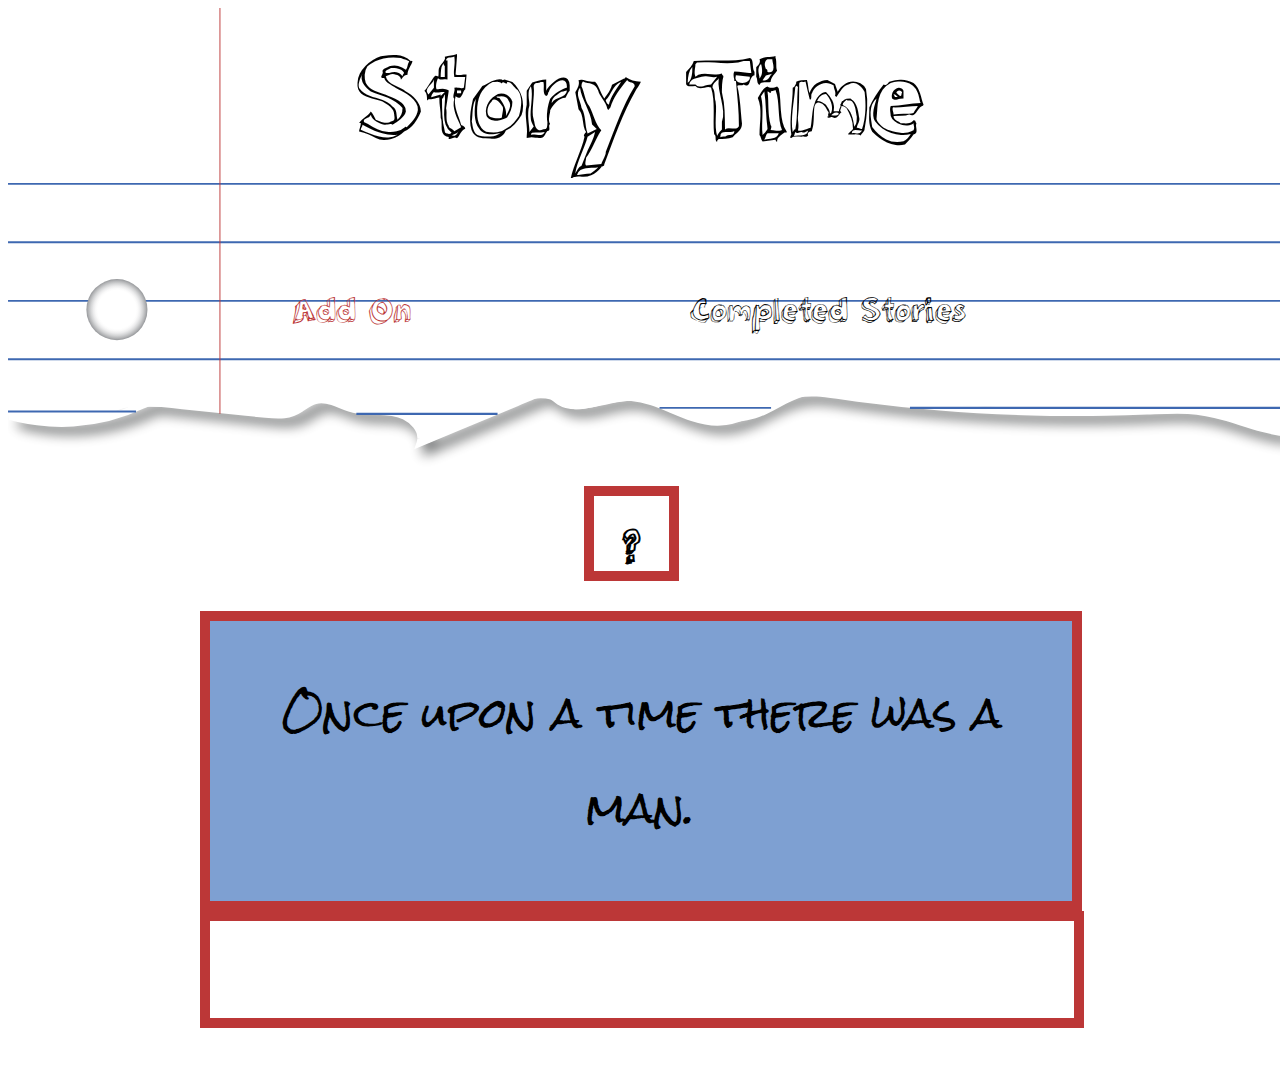
<file: index.html>
<!DOCTYPE html>
<html>

<head>
	<link rel="stylesheet" type="text/css" href="style.css">
	<script src="https://ajax.googleapis.com/ajax/libs/jquery/1.12.2/jquery.min.js"></script>
	<script src="https://ajax.googleapis.com/ajax/libs/jquery/2.2.2/jquery.min.js"></script>
	<title>Story Time</title>
</head>

<body>
	<header>
		<img src="img/titleBG.svg" width="100%"><p>Story Time</p>
	</header>
	<nav>
		<ul>
			<li id="current">Add On</li>
			<a href="stories.html"><li>Completed Stories</li></a>
		</ul>
	</nav>

	<div id="help">
		<p><a href="help.html">?</a></p>
	</div>

	<content>
		<div id="quote">
			<p>Once upon a time there was a man.</p>
		</div>
		<div id="newSent">
			<input type="text">
		</div>
	</content>

<script src="main.js"></script>
</body>
</html>
</file>
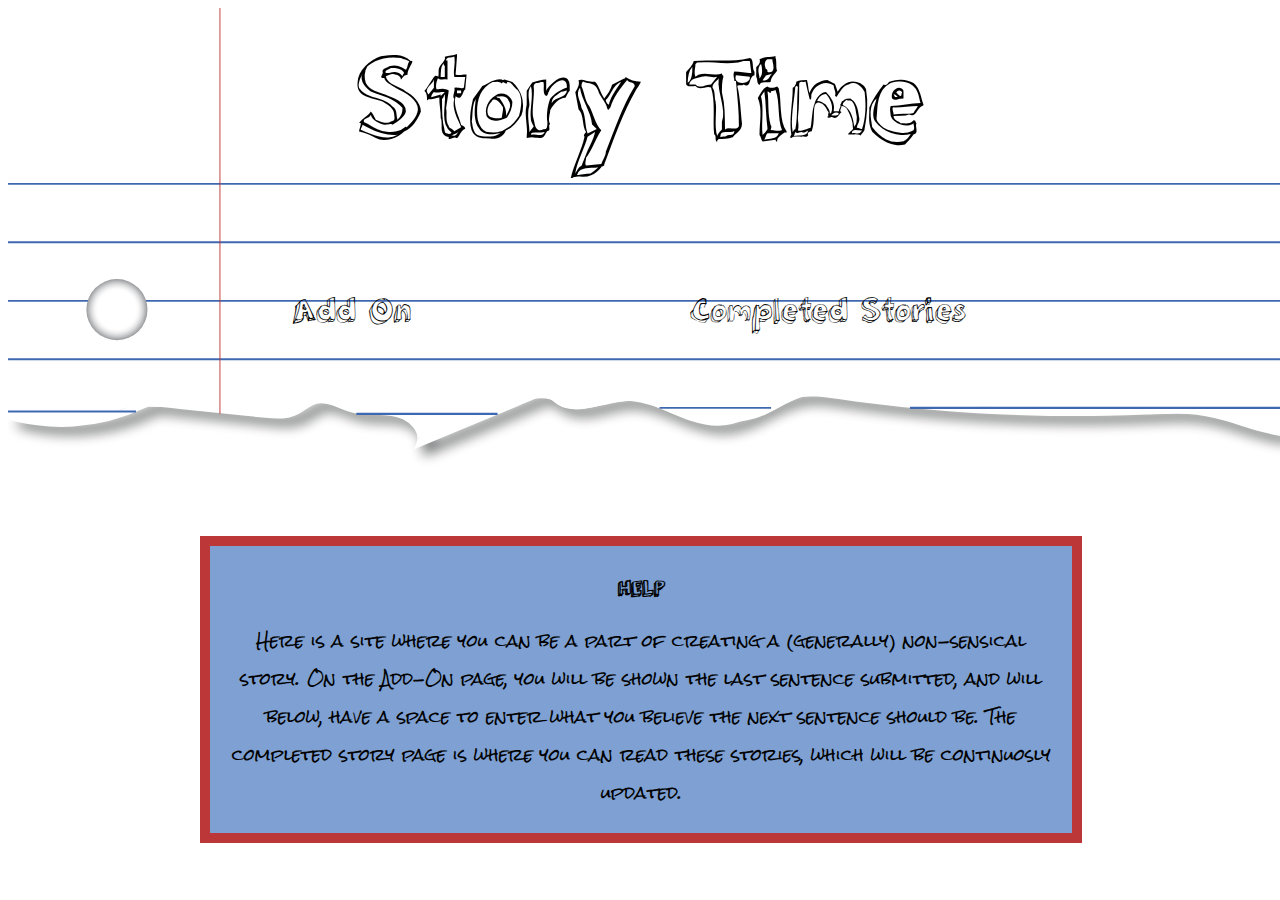
<file: help.html>
<!DOCTYPE html>
<html>

<head>
	<link rel="stylesheet" type="text/css" href="style.css">
	<script src="https://ajax.googleapis.com/ajax/libs/jquery/1.12.2/jquery.min.js"></script>
	<script src="https://ajax.googleapis.com/ajax/libs/jquery/2.2.2/jquery.min.js"></script>
	<title>Story Time</title>
</head>

<body>
	<header>
		<img src="img/titleBG.svg" width="100%"><p>Story Time</p>
	</header>
	<nav>
		<ul>
			<a href="index.html"><li>Add On</li></a>
			<a href="stories.html"><li>Completed Stories</li></a>
		</ul>
	</nav>

	<content>
		<div id="helper">
		<h3>HELP</h3>
		<p>Here is a site where you can be a part of creating a (generally) non-sensical story. On the Add-On page, you will be shown the last sentence submitted, and will below, have a space to enter what you believe the next sentence should be. The completed story page is where you can read these stories, which will be continuosly updated.</p>
		</div>
	</content>

<script src="main.js"></script>
</body>
</html>
</file>
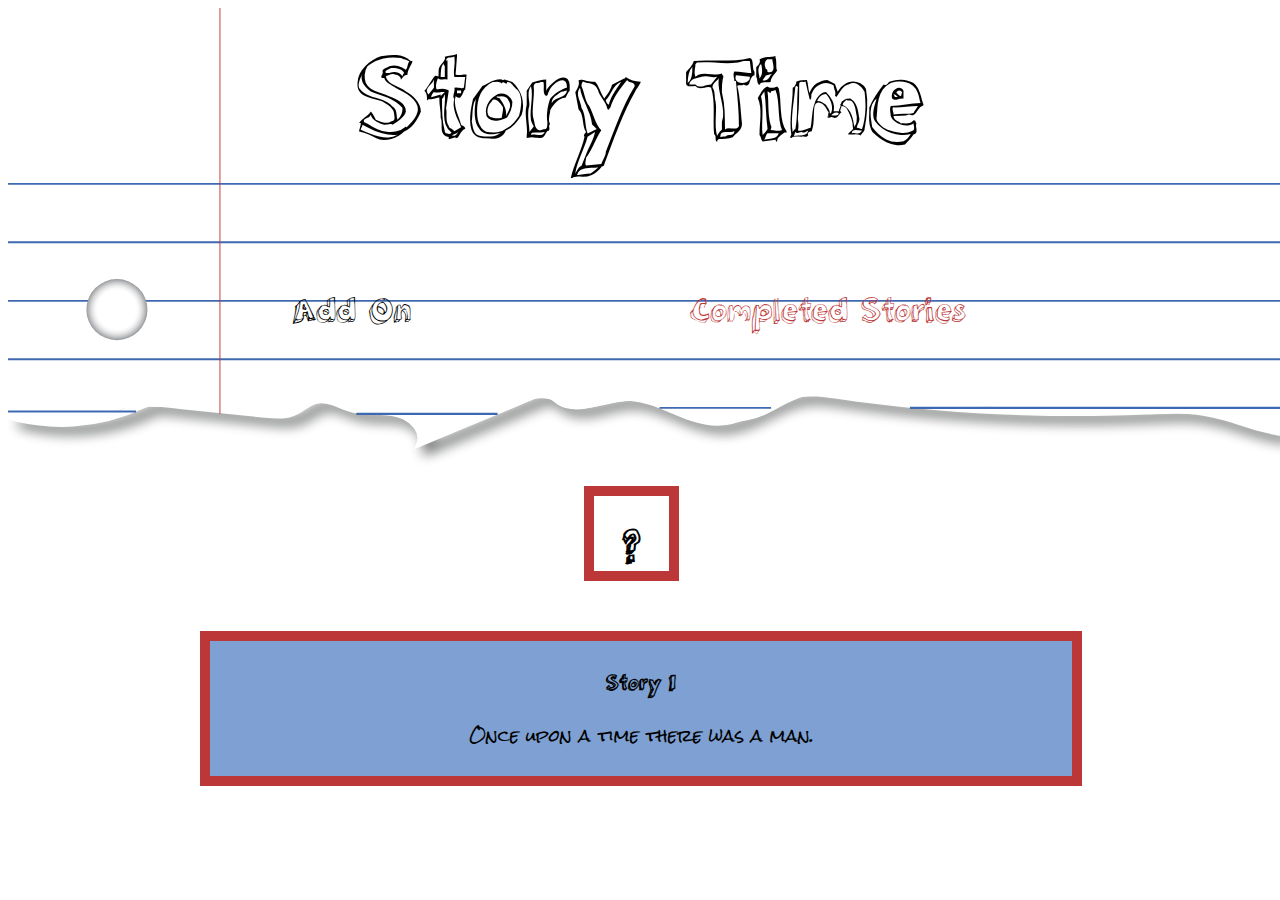
<file: stories.html>
<!DOCTYPE html>
<html>

<head>
	<link rel="stylesheet" type="text/css" href="style.css">
	<script src="https://ajax.googleapis.com/ajax/libs/jquery/1.12.2/jquery.min.js"></script>
	<script src="https://ajax.googleapis.com/ajax/libs/jquery/2.2.2/jquery.min.js"></script>
	<title>Story Time</title>
</head>

<body>
	<header>
		<img src="img/titleBG.svg" width="100%"><p>Story Time</p>
	</header>
	<nav>
		<ul>
			<a href="index.html"><li>Add On</li></a>
			<li id="current">Completed Stories</li>
		</ul>
	</nav>

	<div id="help">
		<p><a href="help.html">?</a></p>
	</div>

	<content>
		<div id="stories">
		<h3>Story 1</h3>
		<p>Once upon a time there was a man.</p>
		</div>
	</content>

<script src="main.js"></script>
</body>
</html>
</file>
<file: style.css>
@font-face {
    font-family: titleFont;
    src: url("fonts/3Dumb/3Dumb.ttf");
}
@font-face {
    font-family: mainFont;
    src: url("fonts/rock-salt/RockSalt.ttf");
}

header img {
	width: 100%;
	z-index: -1;
	position: absolute;
}

header p{
	font-family: titleFont, arial, san-serif;
	text-align: center;
	font-size: 100px;
	z-index: 1;
	margin-top: 0;
}

nav ul li{
	display: inline-block;
	font-family: titleFont, arial, san-serif;
	text-align: center;
	font-size: 30px;
	padding-right: 30px;
	margin-left: 20%;
}

#help p {
	font-family: titleFont, arial, san-serif;
	font-size: 40px;
	font-weight: bold;
	border: 10px solid #bc3737;
	text-align: center;
	padding: 15px;
	width: 3.5vw;
	height: 3.5vw;
	margin: 150px 45vw 0 45vw;
}

#current {
	color: #bc3737;
}

a:link {
	text-decoration: none;
	color: #000;
}

a:hover {
	color: #bc3737;
}

a:visited {
	color: #000;
}

#quote {
	font-family: mainFont, arial, san-serif;
	font-size: 40px;
	background: #7ea0d2;
	border: 10px solid #bc3737;
	text-align: center;
	padding: 5px 15px;
	margin: 30px 15vw 0 15vw;
	width: 65vw;
}

#newSent input{
	font-family: mainFont, arial, san-serif;
	font-size: 40px;
	border: 10px solid #bc3737;
	text-align: center;
	margin: 0 15vw 30px 15vw;
	width: 67.2vw;
}

#helper {
	font-family: mainFont, arial, san-serif;
	background: #7ea0d2;
	border: 10px solid #bc3737;
	text-align: center;
	padding: 5px 15px;
	margin: 200px 15vw 0 15vw;
	width: 65vw;
}

#helper h3 {
	font-family: titleFont, arial, san-serif;
}

#stories {
	font-family: mainFont, arial, san-serif;
	background: #7ea0d2;
	border: 10px solid #bc3737;
	text-align: center;
	padding: 5px 15px;
	margin: 50px 15vw 0 15vw;
	width: 65vw;
}

#stories h3 {
	font-family: titleFont, arial, san-serif;
}

@media screen and (max-width: 1100px) {
	header p {
		font-size: 80px;
	}
	nav ul li {
		margin-top: -20px;
	}
	#help p {
		margin-top: 50px;
	}
	#quote, input {
		font-size: 20px;
	}
}

@media screen and (max-width: 850px) {
	header p {
		font-size: 60px;
		margin-bottom: 0;
	}
	nav ul li {
		margin-top: -80px;
		padding-top: 0;
	}
}

@media screen and (max-width: 600px) {
	nav ul {
		margin-top: 100px;
	}
	nav ul li {
		font-size: 20px;
	}
	#help p {
		margin-top: 50px;
		padding-bottom: 20px;
	}
	#quote, input {
		font-size: 15px;
	}
}

@media screen and (max-width: 400px) {
	header p {
		font-size: 30px;
	}
	nav ul li {
		margin-left: 0;
	}
}
</file>
